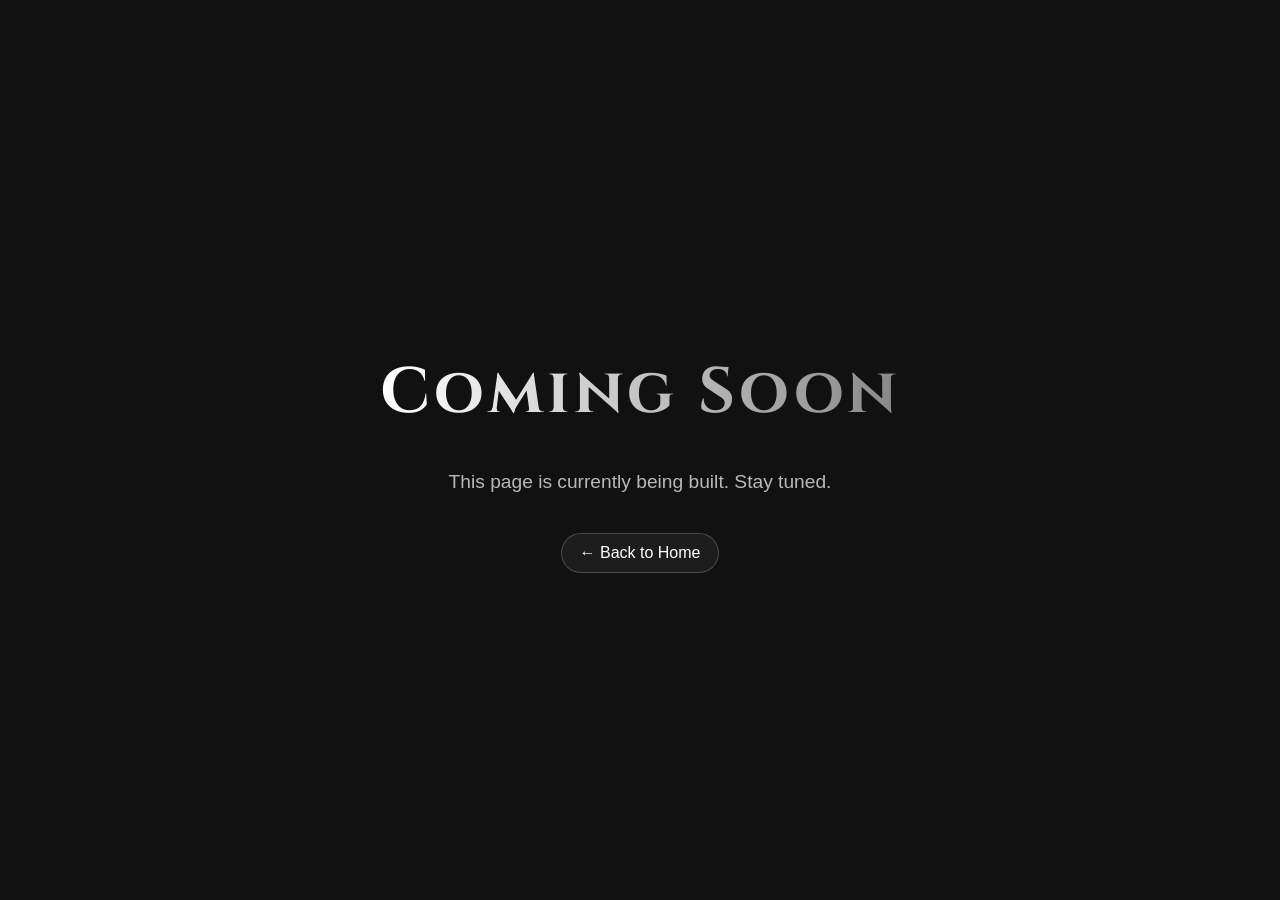
<file: contact.html>
<!DOCTYPE html>
<html lang="en">
<head>
    <meta charset="UTF-8">
    <meta name="viewport" content="width=device-width, initial-scale=1.0">
    <title>Garden of Humans</title>
    <link rel="preconnect" href="https://fonts.googleapis.com">
    <link href="https://fonts.googleapis.com/css2?family=Cinzel:wght@400;600&family=Inter:wght@300;400&display=swap" rel="stylesheet">
    <link rel="stylesheet" href="style.css">
</head>

<body>

<header>
    
    <main class="coming-soon-page">

    <h1 class="coming-soon-title">Coming Soon</h1>

    <p class="coming-soon-text">
        This page is currently being built. Stay tuned.
    </p>
     <div class="back-home">
                 <a href="index.html" class="back-button">← Back to Home</a>
            </div>

</main>
</file>
<file: style.css>
body {
    margin: 0;
    font-family: Arial, sans-serif;
    background-color: #111;
    color: white;
}

header {
    text-align: center;
    padding: 40px 20px;
}

h1 {
    font-size: 3rem;
    margin-bottom: 20px;
}

nav {
    display: flex;
    justify-content: center;
    gap: 20px;
    margin-bottom: 25px;
}

nav a {
    text-decoration: none;
    color: white;
    background-color: #333;
    padding: 12px 20px;
    border-radius: 8px;
    transition: 0.3s;
}

nav a:hover {
    background-color: #555;
}

.band-description {
    max-width: 700px;
    margin: 0 auto;
    line-height: 1.6;
    font-size: 1.1rem;
    color: #ddd;
}

.hero-media {
    width: 90%;
    max-width: 1100px;

    height: 65vh;
    object-fit: cover;

    border: 4px solid rgba(255, 255, 255, 0.2);
    border-radius: 20px;

    margin-bottom: 30px;

    box-shadow: 0 12px 40px rgba(0,0,0,0.5);

    overflow: hidden;
}

/* Meet the band page */

.members-grid {
    display: grid;
    grid-template-columns: repeat(4, 1fr);
    gap: 25px;
    max-width: 1200px;
    margin: 30px auto 0;
    padding: 0 20px;
}

.member-card {
    background: rgba(255, 255, 255, 0.05);
    border: 1px solid rgba(255,255,255,0.1);
    border-radius: 16px;
    padding: 20px;

    text-align: center;

    backdrop-filter: blur(10px);

    transition: transform 0.3s ease, box-shadow 0.3s ease;
}

.member-card img {
    width: 100%;
    height: 220px;
    object-fit: contain;
    background: rgba(0,0,0,0.2);
    border-radius: 12px;
    margin-bottom: 15px;
}

.member-card h3 {
    margin: 10px 0 5px;
    font-size: 1.2rem;
}

.member-card p {
    opacity: 0.8;
}


.member-card:hover {
    transform: translateY(-8px);
    box-shadow: 0 10px 30px rgba(0,0,0,0.4);
}

.back-home {
    text-align: center;
    margin-top: 20px;
}

.back-button {
    display: inline-block;
    padding: 10px 18px;
    border-radius: 30px;

    text-decoration: none;
    color: white;

    border: 1px solid rgba(255,255,255,0.2);
    background: rgba(255,255,255,0.05);

    backdrop-filter: blur(8px);

    transition: all 0.3s ease;
}

.back-button:hover {
    transform: translateY(-3px);
    background: rgba(255,255,255,0.12);
}

/* Under construction pages */

.coming-soon-page {
    min-height: 80vh;
    display: flex;
    flex-direction: column;
    justify-content: center;
    align-items: center;
    text-align: center;
    padding: 40px;
}

.coming-soon-title {
    font-family: 'Cinzel', serif;
    font-size: 4rem;
    letter-spacing: 4px;

    background: linear-gradient(90deg, #ffffff, #888, #ffffff);
    background-size: 200% auto;

    -webkit-background-clip: text;
    -webkit-text-fill-color: transparent;

    animation: shimmer 3s linear infinite;
}

.coming-soon-text {
    margin-top: 15px;
    font-size: 1.2rem;
    opacity: 0.7;
}

@keyframes shimmer {
    0% {
        background-position: 0% center;
    }
    100% {
        background-position: 200% center;
    }
}

.back-home {
    text-align: center;
    margin-top: 20px;
}

.back-button {
    display: inline-block;
    padding: 10px 18px;
    border-radius: 30px;

    text-decoration: none;
    color: white;

    border: 1px solid rgba(255,255,255,0.2);
    background: rgba(255,255,255,0.05);

    backdrop-filter: blur(8px);

    transition: all 0.3s ease;
}
</file>
